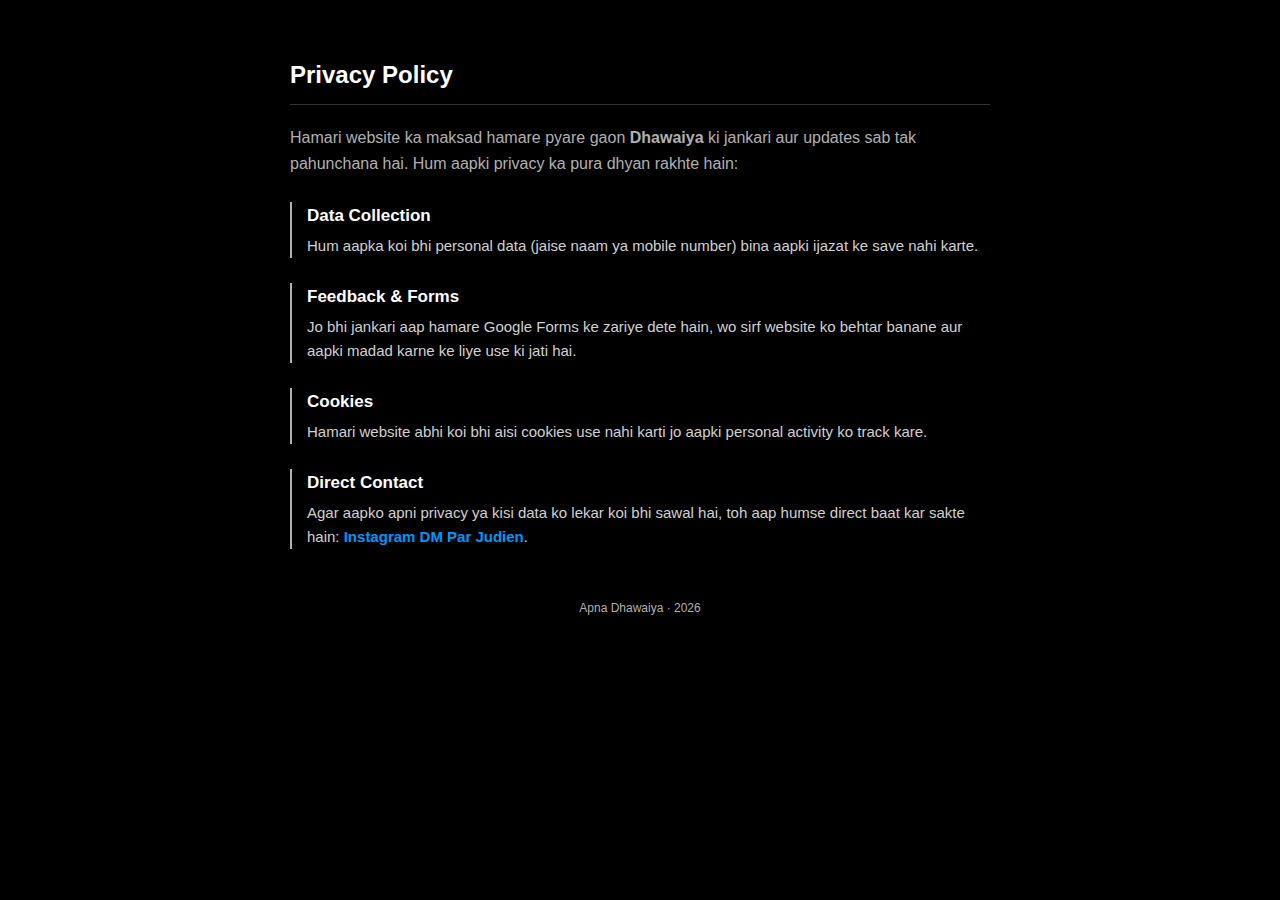
<file: main/priycy.html>
<!DOCTYPE html>
<html lang="hi">
<head>
    <meta charset="UTF-8">
    <meta name="viewport" content="width=device-width, initial-scale=1.0">
    <title>Privacy Policy - Apna Dhawaiya</title>
    <style>
        /* Pura page black karne ke liye */
        body {
            background-color: #000000;
            margin: 0;
            padding: 0;
            display: flex;
            justify-content: center;
            align-items: flex-start;
            min-height: 100vh;
        }

        .container {
            background-color: #000000;
            color: #ffffff;
            padding: 40px 20px;
            font-family: 'Segoe UI', Arial, sans-serif;
            line-height: 1.6;
            max-width: 700px;
            width: 100%;
        }

        .section-title {
            font-size: 24px;
            font-weight: bold;
            margin-bottom: 20px;
            border-bottom: 1px solid #333;
            padding-bottom: 10px;
        }

        .intro-text {
            font-size: 16px;
            color: #b0b0b0;
            margin-bottom: 25px;
        }

        .list-style {
            list-style-type: none;
            padding: 0;
        }

        .list-style li {
            font-size: 15px;
            margin-bottom: 25px;
            color: #d1d1d1;
            padding-left: 15px;
            border-left: 2px solid #b0b0b0;
        }

        .list-style li strong {
            color: #ffffff;
            display: block;
            margin-bottom: 5px;
            font-size: 17px;
        }

        .insta-link {
            color: #0095f6;
            text-decoration: none;
            font-weight: bold;
        }

        .insta-link:hover {
            text-decoration: underline;
        }

        .footer-dot {
            color: #b0b0b0;
            text-align: center;
            margin-top: 50px;
            font-size: 12px;
        }
    </style>
</head>
<body>

    <div class="container">
        <h1 class="section-title">Privacy Policy</h1>
        <p class="intro-text">Hamari website ka maksad hamare pyare gaon <strong>Dhawaiya</strong> ki jankari aur updates sab tak pahunchana hai. Hum aapki privacy ka pura dhyan rakhte hain:</p>
        
        <ul class="list-style">
            <li>
                <strong>Data Collection</strong>
                Hum aapka koi bhi personal data (jaise naam ya mobile number) bina aapki ijazat ke save nahi karte.
            </li>
            <li>
                <strong>Feedback & Forms</strong>
                Jo bhi jankari aap hamare Google Forms ke zariye dete hain, wo sirf website ko behtar banane aur aapki madad karne ke liye use ki jati hai.
            </li>
            <li>
                <strong>Cookies</strong>
                Hamari website abhi koi bhi aisi cookies use nahi karti jo aapki personal activity ko track kare.
            </li>
            <li>
                <strong>Direct Contact</strong>
                Agar aapko apni privacy ya kisi data ko lekar koi bhi sawal hai, toh aap humse direct baat kar sakte hain: 
                <a href="https://ig.me/m/apna_dhawaiya" target="_blank" class="insta-link">Instagram DM Par Judien</a>.
            </li>
        </ul>

        <div class="footer-dot">Apna Dhawaiya · 2026</div>
    </div>

</body>
</html>
</file>
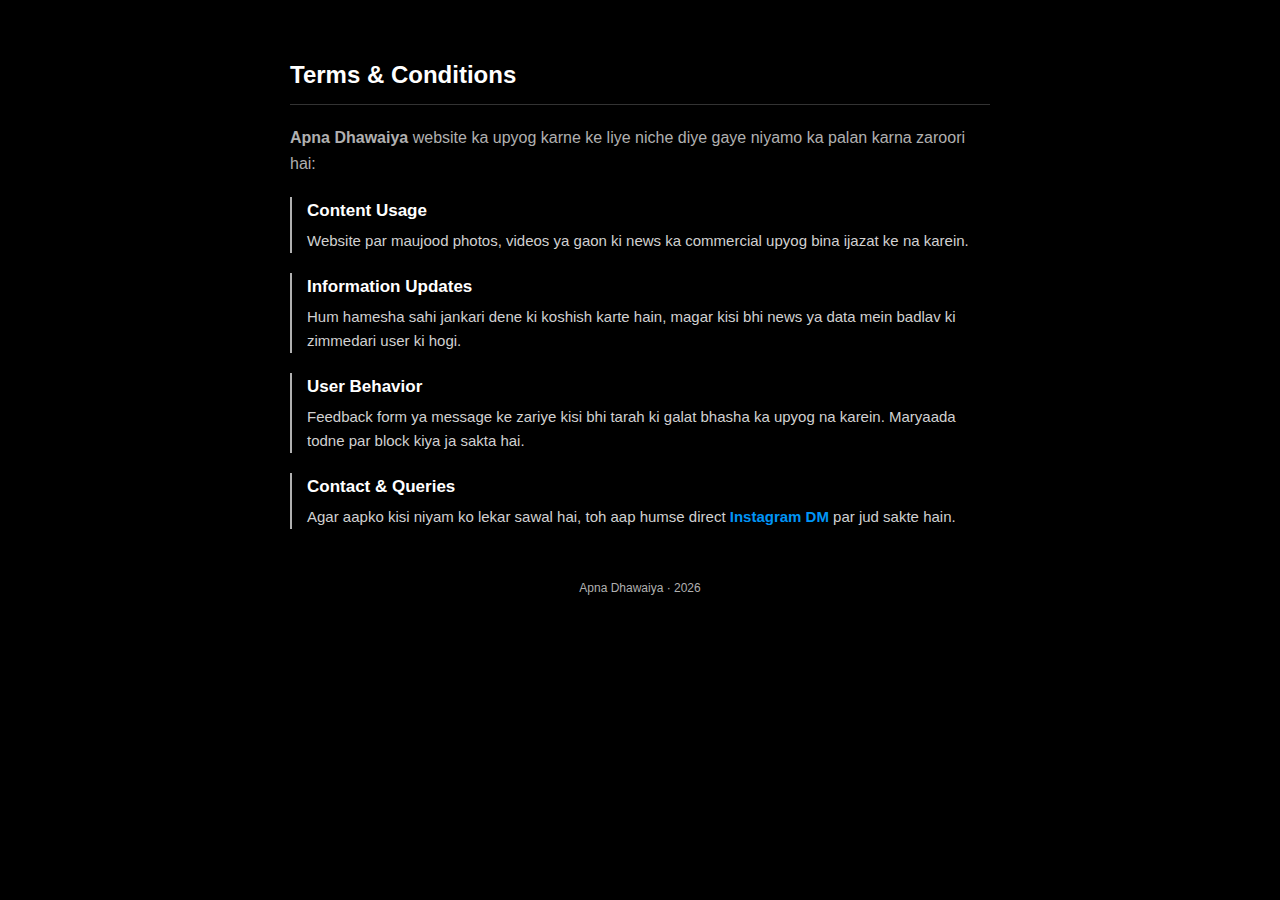
<file: main/term.html>
<!DOCTYPE html>
<html lang="hi">
<head>
    <meta charset="UTF-8">
    <meta name="viewport" content="width=device-width, initial-scale=1.0">
    <title>Terms & Conditions - Apna Dhawaiya</title>
    <style>
        /* Pura page black aur clean look ke liye */
        body {
            background-color: #000000;
            margin: 0;
            padding: 0;
            display: flex;
            justify-content: center;
            align-items: flex-start;
            min-height: 100vh;
        }

        .container {
            background-color: #000000;
            color: #ffffff;
            padding: 40px 20px;
            font-family: 'Segoe UI', Arial, sans-serif;
            line-height: 1.6;
            max-width: 700px;
            width: 100%;
        }

        .section-title {
            font-size: 24px;
            font-weight: bold;
            margin-bottom: 20px;
            border-bottom: 1px solid #333;
            padding-bottom: 10px;
        }

        .intro-text {
            font-size: 16px;
            color: #b0b0b0;
            margin-bottom: 20px;
        }

        .list-style {
            list-style-type: none;
            padding: 0;
        }

        .list-style li {
            font-size: 15px;
            margin-bottom: 20px;
            color: #d1d1d1;
            padding-left: 15px;
            border-left: 2px solid #b0b0b0; /* Left side line highlight */
        }

        .list-style li strong {
            color: #ffffff;
            display: block;
            margin-bottom: 5px;
            font-size: 17px;
        }

        .insta-link {
            color: #0095f6;
            text-decoration: none;
            font-weight: bold;
        }

        .insta-link:hover {
            text-decoration: underline;
        }

        .footer-dot {
            color: #b0b0b0;
            text-align: center;
            margin-top: 50px;
            font-size: 12px;
        }
    </style>
</head>
<body>

    <div class="container">
        <h1 class="section-title">Terms & Conditions</h1>
        <p class="intro-text"><strong>Apna Dhawaiya</strong> website ka upyog karne ke liye niche diye gaye niyamo ka palan karna zaroori hai:</p>

        <ul class="list-style">
            <li>
                <strong>Content Usage</strong>
                Website par maujood photos, videos ya gaon ki news ka commercial upyog bina ijazat ke na karein.
            </li>
            <li>
                <strong>Information Updates</strong>
                Hum hamesha sahi jankari dene ki koshish karte hain, magar kisi bhi news ya data mein badlav ki zimmedari user ki hogi.
            </li>
            <li>
                <strong>User Behavior</strong>
                Feedback form ya message ke zariye kisi bhi tarah ki galat bhasha ka upyog na karein. Maryaada todne par block kiya ja sakta hai.
            </li>
            <li>
                <strong>Contact & Queries</strong>
                Agar aapko kisi niyam ko lekar sawal hai, toh aap humse direct <a href="https://ig.me/m/apna_dhawaiya" target="_blank" class="insta-link">Instagram DM</a> par jud sakte hain.
            </li>
        </ul>

        <div class="footer-dot">Apna Dhawaiya · 2026</div>
    </div>

</body>
</html>
</file>
